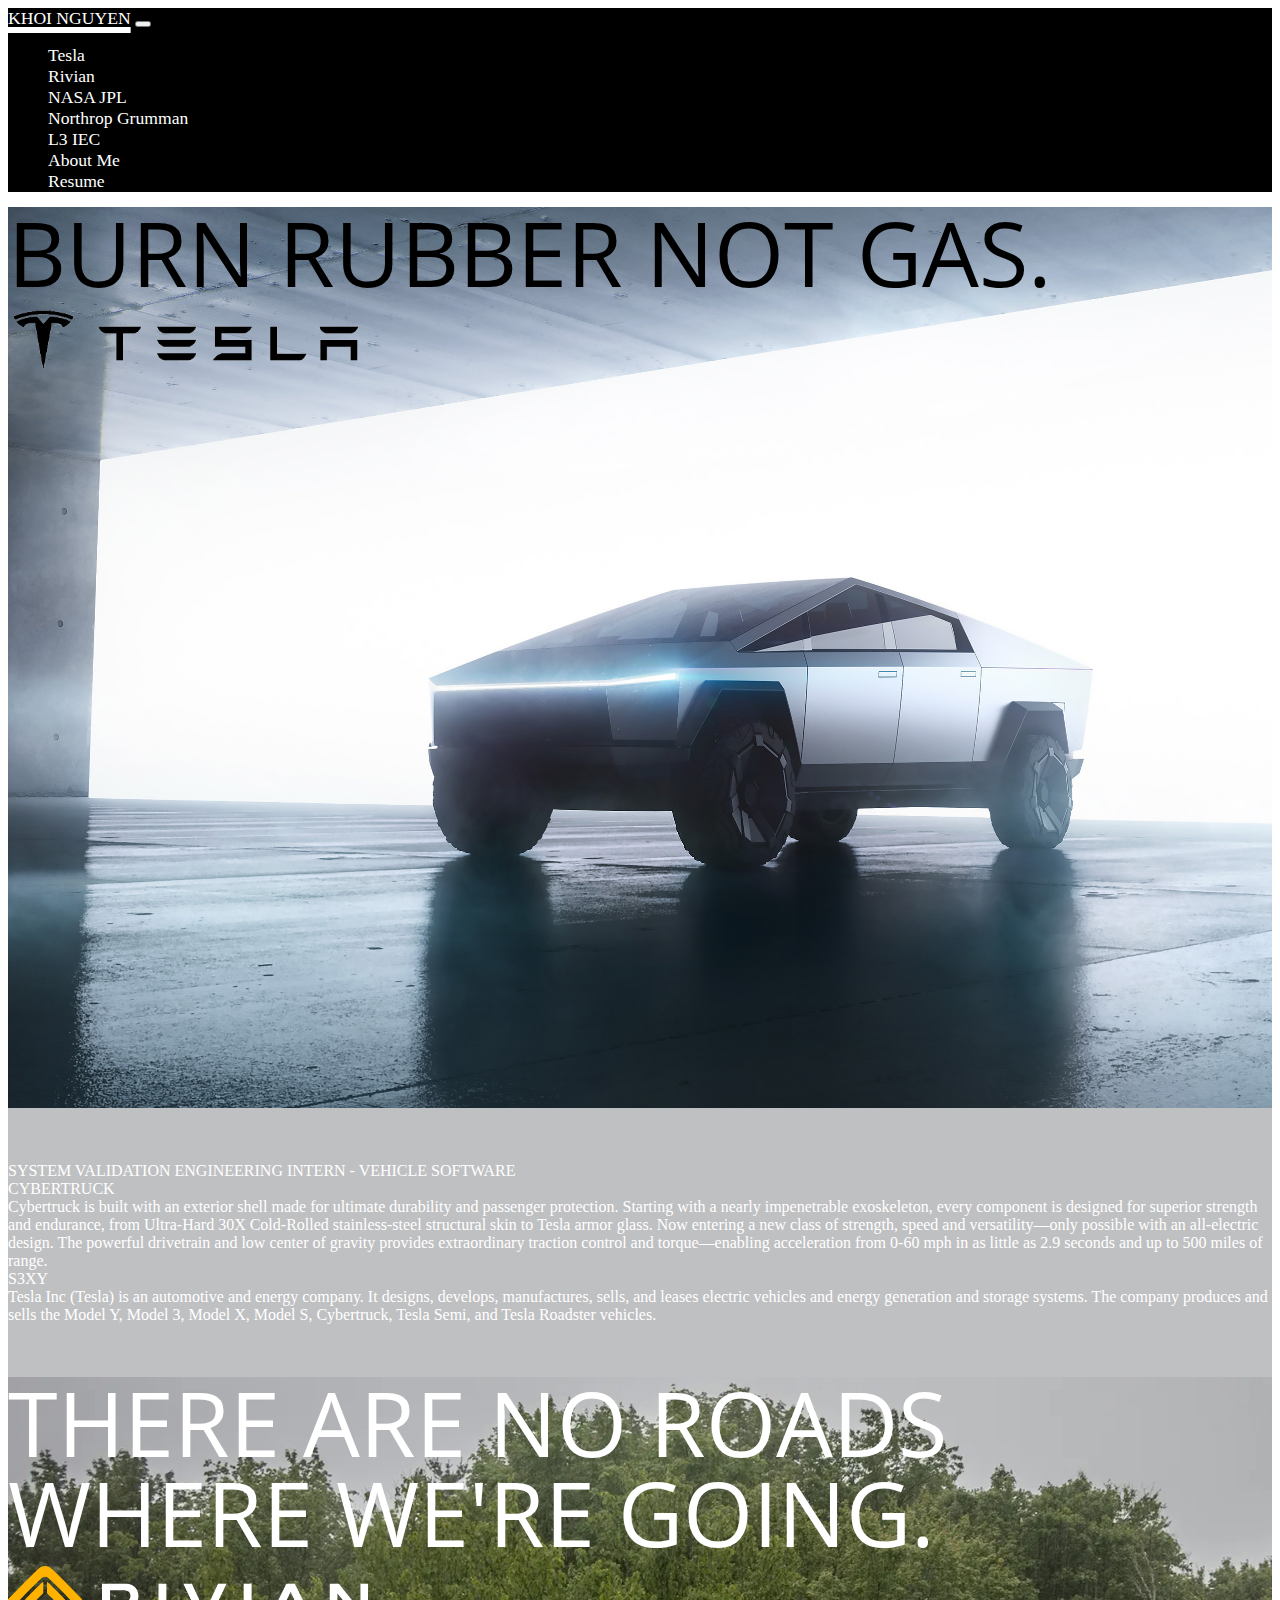
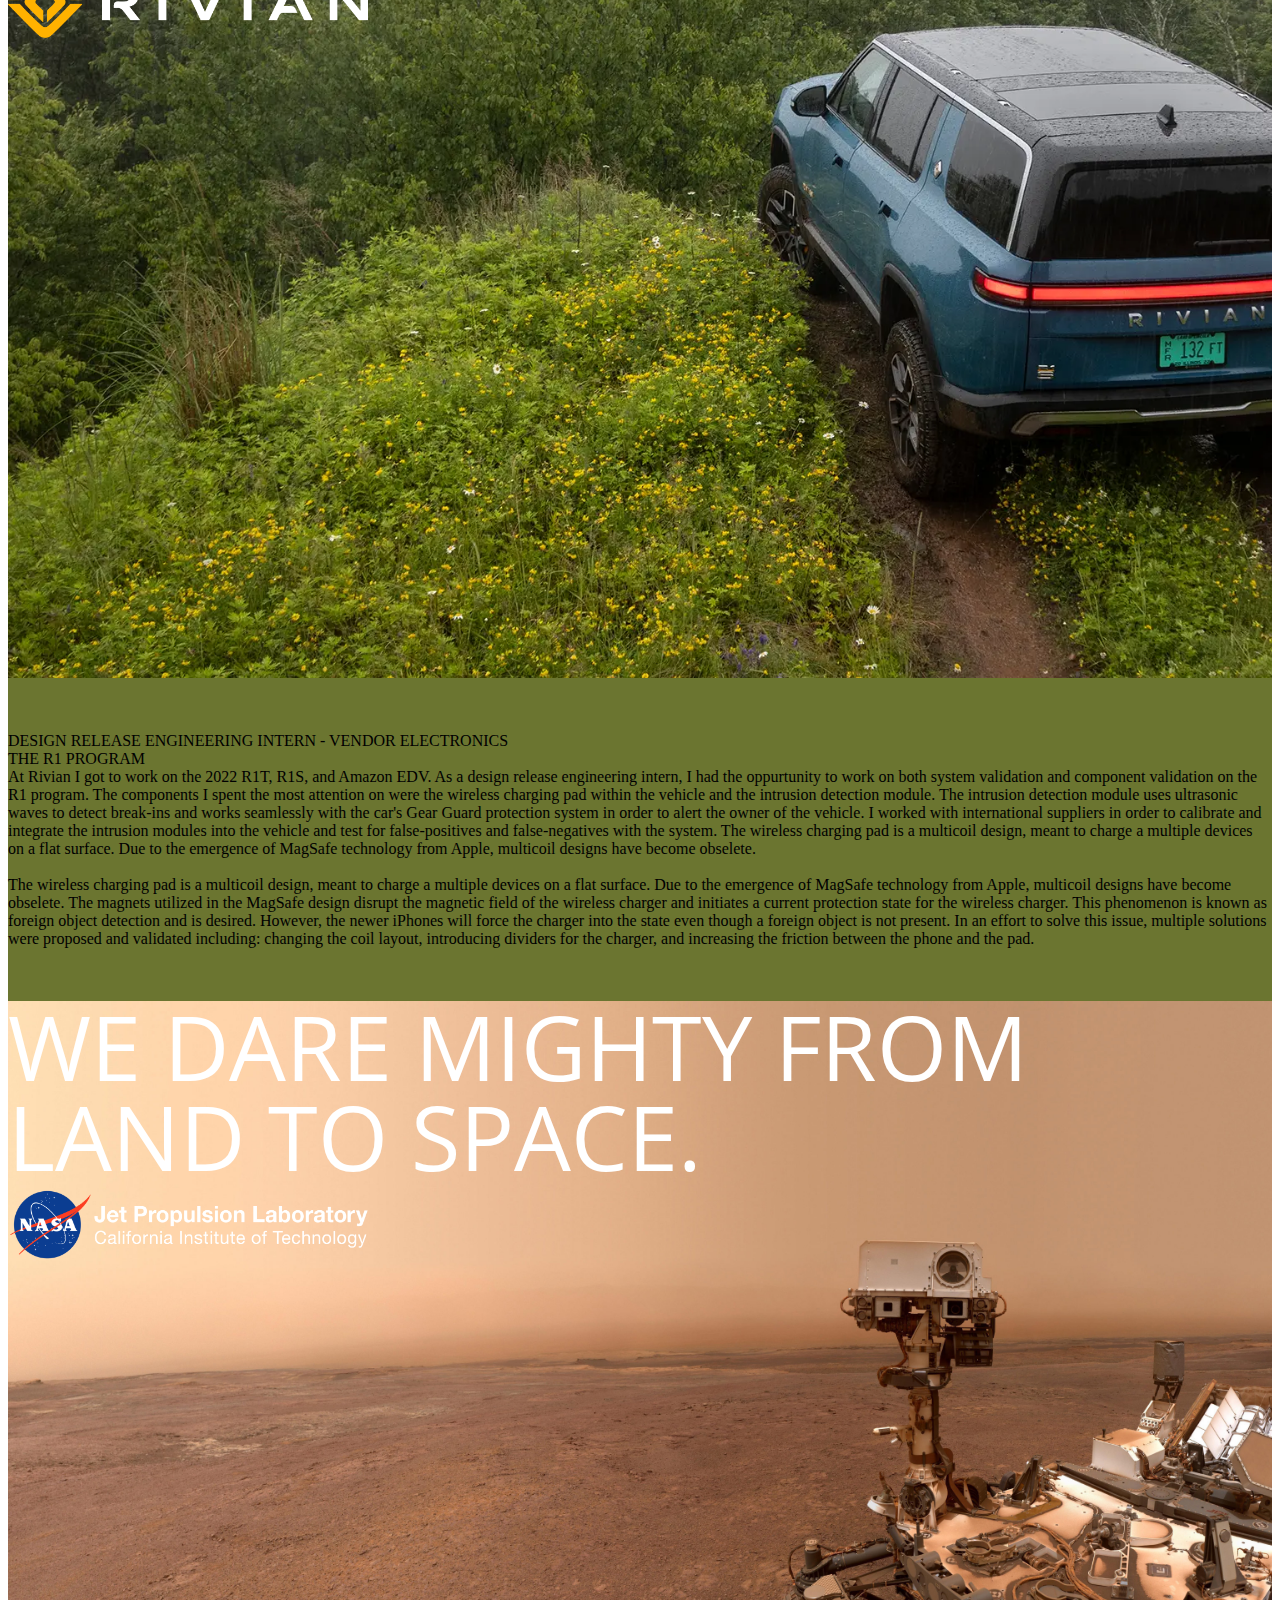
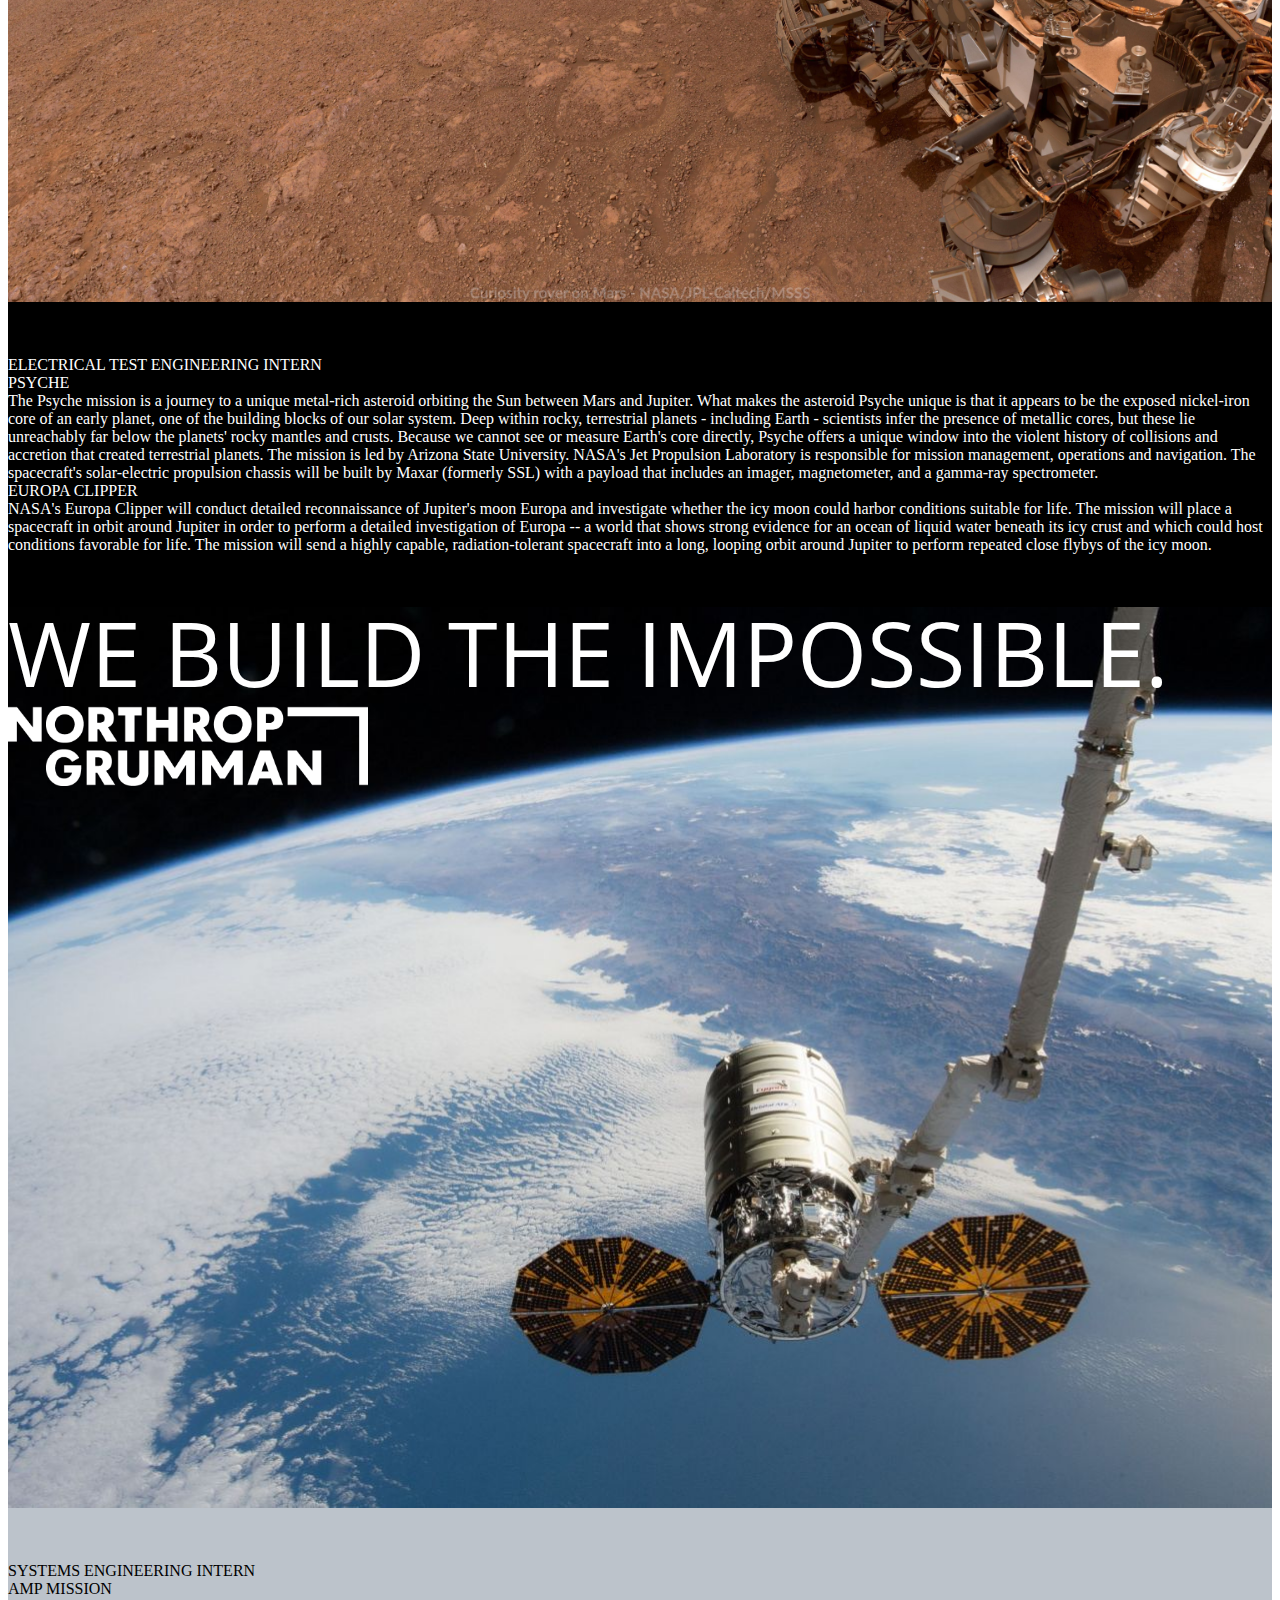
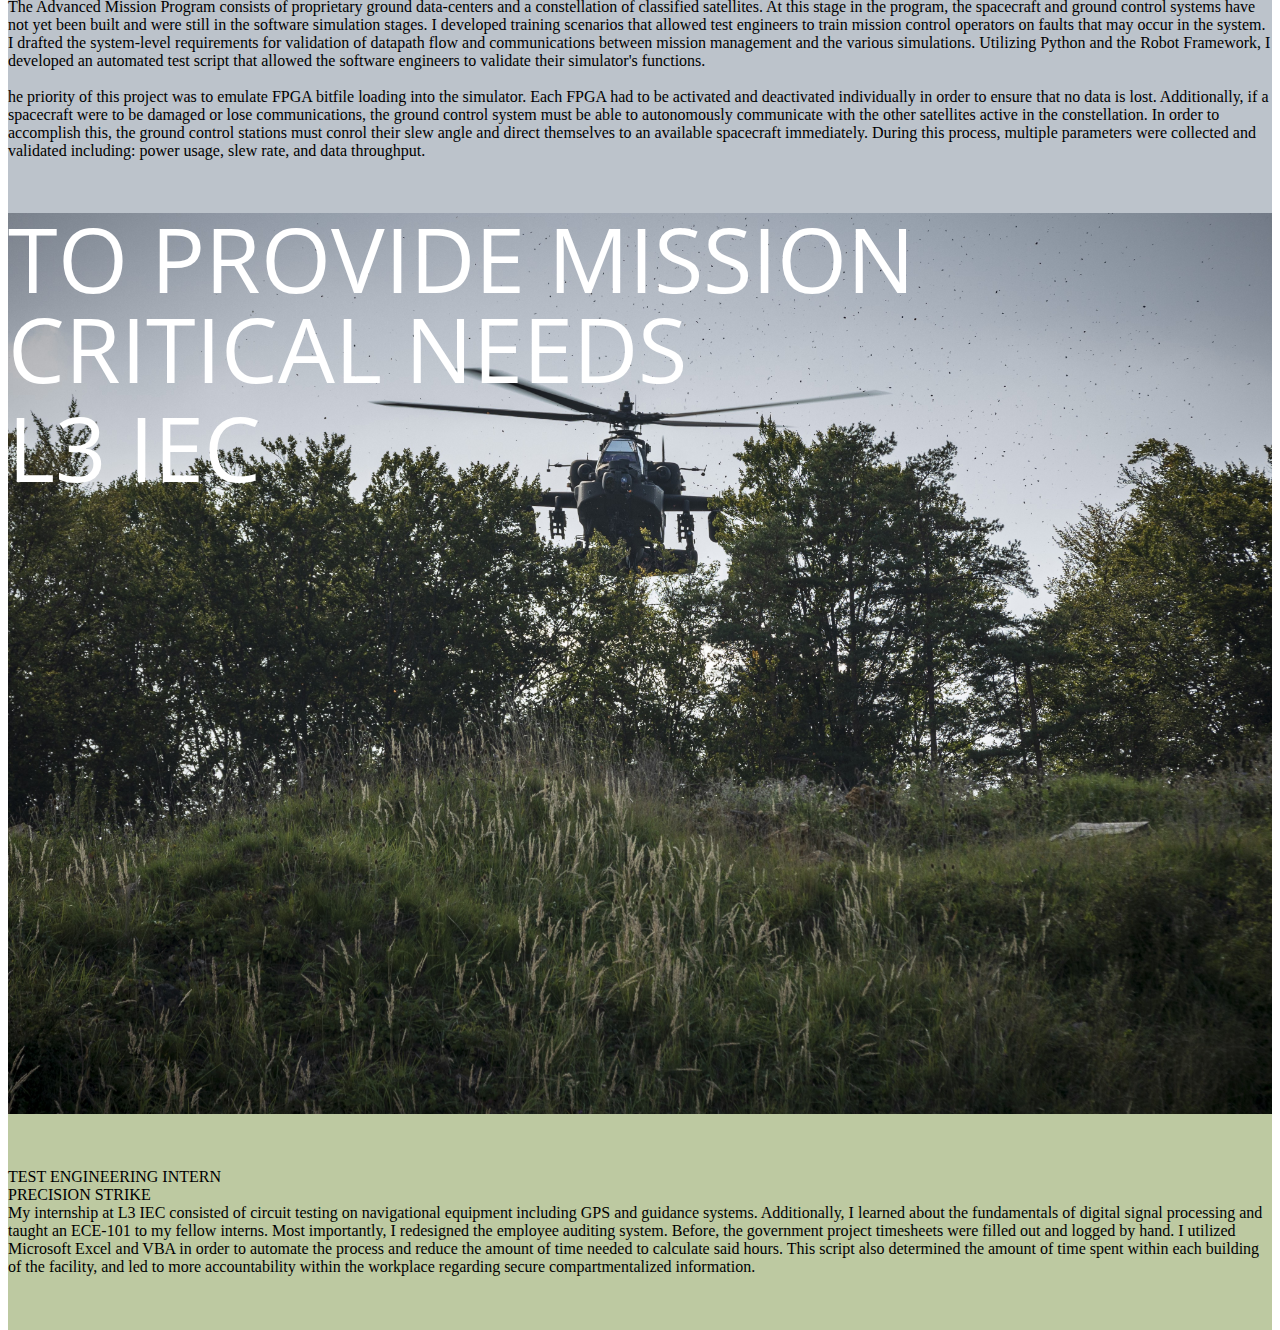
<file: index.html>
<!DOCTYPE html>
<html>
    <head>
        <title>Khoi Nguyen</title> 
        <meta charset="UTF-8">
        <meta name = "viewport" content ="width=device-width, intitial-scale=1.0">
        <link rel="apple-touch-icon" sizes="180x180" href="/apple-touch-icon.png">
        <link rel="icon" type="image/png" sizes="32x32" href="/favicon-32x32.png">
        <link rel="icon" type="image/png" sizes="16x16" href="/favicon-16x16.png">
        <link rel="manifest" href="/site.webmanifest">
        <link rel="mask-icon" href="/safari-pinned-tab.svg" color="#5bbad5">
        <meta name="msapplication-TileColor" content="#da532c">
        <meta name="theme-color" content="#ffffff">
        <link href="https://cdn.jsdelivr.net/npm/bootstrap@5.1.3/dist/css/bootstrap.min.css" rel="stylesheet" integrity="sha384-1BmE4kWBq78iYhFldvKuhfTAU6auU8tT94WrHftjDbrCEXSU1oBoqyl2QvZ6jIW3" crossorigin="anonymous">
        <link rel="stylesheet" href="main.css">
        <link rel="preconnect" href="https://fonts.googleapis.com">
        <link rel="preconnect" href="https://fonts.gstatic.com" crossorigin>
        <link href="https://fonts.googleapis.com/css2?family=Open+Sans:wght@700;800&family=Roboto&display=swap" rel="stylesheet">
    </head>
    <body> 
    <nav class="navbar navbar-expand-lg bg-dark navbar-dark fixed-top">
      <div class="container-fluid">
        <a href="#" class="col-4-lg offset-lg-1 navbar-brand nav-brand-text">KHOI NGUYEN</a>
        <button
          class="navbar-toggler"
          type="button"
          data-bs-toggle="collapse"
          data-bs-target="#navmenu"
        >
          <span class="navbar-toggler-icon"></span>
        </button>

        <div class="collapse navbar-collapse" id="navmenu">
            <ul class="navbar-nav ms-auto">
            <li class="nav-item">
                <a href="#tesla" class="nav-link nav-item-text">Tesla</a>
                </li>
              <li class="nav-item">
                <a href="#rivian" class="nav-link nav-item-text">Rivian</a>
              </li>
              <li class="nav-item">
                <a href="#nasa" class="nav-link nav-item-text">NASA JPL</a>
              </li>
              <li class="nav-item">
                <a href="#ng" class="nav-link nav-item-text">Northrop Grumman</a>
              </li>
              <li class="nav-item">
                <a href="#l3" class="nav-link nav-item-text">L3 IEC</a>
              </li>
              <li class="nav-item">
                <a href="about.html" class="nav-link nav-item-text">About Me</a>
              </li>
              <li class="nav-item">
                <a href="https://docs.google.com/document/d/1UL4uUA7EP6CMuGkQOuOCuGX_CeTuwXxSpNr4F12MhzI/edit?usp=sharing" target= "_blank" class="nav-link nav-item-text">Resume</a>
            </li>
            </ul>
          </div>
      </div>
    </nav>
    <div class="teslabackground">
        <div id="tesla">
            <div class="container">

                <div class="col-lg-10 page1contents d-flex flex-column justify-content-center">
                    <div class="teslasubtitle">BURN RUBBER NOT GAS.</div>
                    <img class ="logo" src="tesla.png" alt="">
                </div>
            </div>
        </div>
    </div>
    <div class="page2gray">
        <div class="container"><div class="h2">SYSTEM VALIDATION ENGINEERING INTERN - VEHICLE SOFTWARE</div></div>
        <div class="container">
            <div class="row">
                <div class="col-lg-6">
                    <div class=" h1">CYBERTRUCK</div>
                    <div class="p">Cybertruck is built with an exterior shell made for ultimate durability and passenger protection. Starting with a nearly impenetrable exoskeleton, 
                        every component is designed for superior strength and endurance, from Ultra-Hard 30X Cold-Rolled stainless-steel structural skin to Tesla armor glass. Now entering
                         a new class of strength, speed and versatility—only possible with an all-electric design. The powerful drivetrain and low center of gravity provides extraordinary 
                         traction control and torque—enabling acceleration from 0-60 mph in as little as 2.9 seconds and up to 500 miles of range.

                        

                    </div>
                </div>
                <div class="col-lg-6">
                    <div class=" h1">S3XY</div>
                    <div class="p">Tesla Inc (Tesla) is an automotive and energy company. It designs, develops, manufactures, sells, and leases electric vehicles and energy generation 
                        and storage systems. The company produces and sells the Model Y, Model 3, Model X, Model S, Cybertruck, Tesla Semi, and Tesla Roadster vehicles.

                    </div>
                </div>
            </div>
        </div>
    </div> 
    </nav>
        <div class="rivianbackground">
            <div id="rivian">
                <div class="container">

                    <div class="col-lg-10 page1contents d-flex flex-column justify-content-center">
                        <div class="subtitle">THERE ARE NO ROADS WHERE WE'RE GOING.</div>
                        <img class ="logo" src="rivian.png" alt="">
                    </div>
                </div>
            </div>
        </div>
        <div class="page2greendark">
            <div class="container"><div class="h2">DESIGN RELEASE ENGINEERING INTERN - VENDOR ELECTRONICS</div></div>
            <div class="container">
                <div class="row">
                    <div class="col-lg-6">
                        <div class=" h1">THE R1 PROGRAM</div>
                        <div class="p">At Rivian I got to work on the 2022 R1T, R1S, and Amazon EDV. As a design release engineering intern, I had the oppurtunity 
                            to work on both system validation and component validation on the R1 program. The components I spent the most attention on 
                            were the wireless charging pad within the vehicle and the intrusion detection module. The intrusion detection module uses 
                            ultrasonic waves to detect break-ins and works seamlessly with the car's Gear Guard protection system in order to alert 
                            the owner of the vehicle. I worked with international suppliers in order to calibrate and integrate the intrusion modules 
                            into the vehicle and test for false-positives and false-negatives with the system. The wireless charging pad is a multicoil design, 
                            meant to charge a multiple devices on a flat surface. Due to the emergence of MagSafe technology from Apple, multicoil designs have become obselete.

                        </div>
                    </div>
                    <div class="col-lg-6">
                        <div class=" h1">&nbsp</div>
                        <div class="p">The wireless charging pad is a multicoil design, meant to charge a multiple devices on a flat surface. Due to the emergence of 
                            MagSafe technology from Apple, multicoil designs have become obselete. The magnets utilized in the MagSafe design disrupt the magnetic field 
                            of the wireless charger and initiates a current protection state for the wireless charger. This phenomenon is known as foreign object detection 
                            and is desired. However, the newer iPhones will force the charger into the state even though a foreign object is not present. In an effort to solve this 
                            issue, multiple solutions were proposed and validated including: changing the coil layout, introducing dividers for the charger, and increasing the friction 
                            between the phone and the pad.

                        </div>
                    </div>
                </div>
            </div>
        </div>
        <div class="nasabackground">
            <div id="nasa">
                <div class="container">

                    <div class="col-lg-10 page1contents d-flex flex-column justify-content-center">
                        <div class="subtitle">WE DARE MIGHTY FROM LAND TO SPACE.</div>
                        <img class ="logo" src="nasa.png" alt="">
                    </div>
                </div>
            </div>
        </div>
        <div class="page2black">
            <div class="container"><div class="h2">ELECTRICAL TEST ENGINEERING INTERN</div></div>
            <div class="container">
                <div class="row">
                    <div class="col-lg-6">
                        <div class=" h1">PSYCHE</div>
                        <div class="p">The Psyche mission is a journey to a unique metal-rich asteroid orbiting the Sun between Mars and Jupiter. 
                            What makes the asteroid Psyche unique is that it appears to be the exposed nickel-iron core of an early planet, one 
                            of the building blocks of our solar system. Deep within rocky, terrestrial planets - including Earth - scientists 
                            infer the presence of metallic cores, but these lie unreachably far below the planets' rocky mantles and crusts. 
                            Because we cannot see or measure Earth's core directly, Psyche offers a unique window into the violent history of 
                            collisions and accretion that created terrestrial planets. The mission is led by Arizona State University. NASA's 
                            Jet Propulsion Laboratory is responsible for mission management, operations and navigation. The spacecraft's 
                            solar-electric propulsion chassis will be built by Maxar (formerly SSL) with a payload that includes an imager, 
                            magnetometer, and a gamma-ray spectrometer.
                        </div>
                    </div>
                    <div class="col-lg-6">
                        <div class=" h1">EUROPA CLIPPER</div>
                        <div class="p">NASA's Europa Clipper will conduct detailed reconnaissance of Jupiter's moon Europa and investigate 
                            whether the icy moon could harbor conditions suitable for life. The mission will place a spacecraft in orbit 
                            around Jupiter in order to perform a detailed investigation of Europa -- a world that shows strong evidence 
                            for an ocean of liquid water beneath its icy crust and which could host conditions favorable for life. The 
                            mission will send a highly capable, radiation-tolerant spacecraft into a long, looping orbit around Jupiter 
                            to perform repeated close flybys of the icy moon.
                        </div>
                    </div>
                </div>
            </div>
        </div>
        <div class="northropbackground">
            <div id="ng">
                <div class="container">

                    <div class="col-lg-8 page1contents d-flex flex-column justify-content-center">
                        <div class="subtitle">WE BUILD THE IMPOSSIBLE.</div>
                        <img class ="logo" src="northrop.png" alt="">
                    </div>
                </div>
            </div>
        </div>
        <div class="page2blue">
            <div class="container"><div class="h2">SYSTEMS ENGINEERING INTERN</div></div>
            <div class="container">
                <div class="row">
                    <div class="col-lg-6">
                        <div class="h1">AMP MISSION</div>
                        <div class="p">
                            The Advanced Mission Program consists of proprietary ground data-centers and a constellation of classified satellites. At this stage in the program, the spacecraft 
                            and ground control systems have not yet been built and were still in the software simulation stages. I developed training scenarios that allowed test engineers to train 
                            mission control operators on faults that may occur in the system. I drafted the system-level requirements for validation of datapath flow and communications between mission 
                            management and the various simulations. Utilizing Python and the Robot Framework, I developed an automated test script that allowed the software engineers to validate their 
                            simulator's functions.
                        </div>
                    </div>
                    <div class="col-lg-6">
                        <div class="h1">&nbsp</div>
                        <div class="p">
                            he priority of this project was to emulate FPGA bitfile loading into the simulator. Each FPGA had to be activated and deactivated individually in order 
                            to ensure that no data is lost. Additionally, if a spacecraft were to be damaged or lose communications, the ground control system must be able to autonomously communicate with 
                            the other satellites active in the constellation. In order to accomplish this, the ground control stations must conrol their slew angle and direct themselves 
                            to an available spacecraft immediately. During this process, multiple parameters were collected and validated including: power usage, slew rate, and data throughput.
                        </div>
                    </div>
                </div>
            </div>
        </div>
        <div class="l3background">
            <div id="l3">
                <div class="container">

                    <div class="page1contents d-flex flex-column justify-content-center">
                        <div class="subtitle">TO PROVIDE MISSION CRITICAL NEEDS</div>
                        <div class="subtitle">L3 IEC</div>
                    </div>
                </div>
            </div>
        </div>
        <div class="page2green">
            <div class="container"><div class="h2">TEST ENGINEERING INTERN</div></div>
            <div class="container">
                <div class="col-lg-8">
                    <div class="h1">PRECISION STRIKE</div>
                    <div class="p">
                        My internship at L3 IEC consisted of circuit testing on navigational equipment including GPS and guidance systems. Additionally, I learned about the fundamentals 
                        of digital signal processing and taught an ECE-101 to my fellow interns. Most importantly, I redesigned the employee auditing system. Before, the government project 
                        timesheets were filled out and logged by hand. I utilized Microsoft Excel and VBA in order to automate the process and reduce the amount of time needed to calculate 
                        said hours. This script also determined the amount of time spent within each building of the facility, and led to more accountability within the workplace regarding 
                        secure compartmentalized information.
                    </div>
                </div>
            </div>
        </div>
        


        <script src="https://cdn.jsdelivr.net/npm/bootstrap@5.1.3/dist/js/bootstrap.bundle.min.js" integrity="sha384-ka7Sk0Gln4gmtz2MlQnikT1wXgYsOg+OMhuP+IlRH9sENBO0LRn5q+8nbTov4+1p" crossorigin="anonymous"></script>
        <script>
            window.addEventListener('scroll', function () {
                const height = window.innerHeight*0.2;
                let header = document.querySelector('nav');
                let windowPosition = window.scrollY > height;
                header.classList.toggle('scrolled', windowPosition);
            })
        </script>
    </body>

</html>
</file>
<file: main.css>
html, body{
    scroll-behavior: smooth;
    text-decoration-skip-ink: none !important;
    word-wrap: break-word;
}
body{
    min-height: 100vh;
    min-height: fill-available;
    min-height: -webkit-fill-available;
}
html{
    height: fill-available;
    height: -webkit-fill-available;
}
.bg-dark{
    background: black !important;
}
.bg-dark.scrolled{
    transition: 500ms ease !important;
    background: black !important;
}
.nav-brand-text, .nav-brand-text:hover{
    font-size: 1.1rem;
    text-decoration: underline  0.4rem white;
    color: white;
}
.dropdown .nav-link{
    color: white;
    font-size: 1.1rem;
    text-decoration: underline  0.4rem transparent !important;
    transition: text-decoration-color 0.5s !important;
}
.dropdown-menu-right {
    right: 0;
    left: auto;
}
.dropdown-toggle:hover, .dropdown-toggle:visited .dropdown-toggle:active .drodown-toggle:focus{
    font-size: 1.1rem;
    text-decoration-color: white !important;
    color: white !important;
}
.nav-item-text{
    font-size: 1.1rem;
    text-decoration: underline  0.4rem transparent;
    color: white !important;
    transition: text-decoration-color 0.5s;
}
.nav-item-text:hover, .nav-item-text:visited{
    text-decoration-color: white !important;
    color: white !important;
}

.subtitle{
    color: white;
    position: relative;
    font-size: 10vh;
    font-family: 'Open Sans', sans-serif;
    line-height: 10vh;
    padding-bottom: 1vh;
}
.teslasubtitle{
    color: black;
    position: relative;
    font-size: 10vh;
    font-family: 'Open Sans', sans-serif;
    line-height: 10vh;
    padding-bottom: 1vh;
}
.logo{
    width: 40vh;
    margin:0;
    height: auto;
    position: relative;
}
.bluebackground{
    height:50vh;
    background-color: #66b3ff;
    background-size:cover;
    background-position: center;
    margin-top:-1px;
}
.nasabackground{
    height:calc(100vh + 1px);
    background-image: url(nasabackground.jpg);
    background-size:cover;
    background-position: top;
    margin-top:-1px;
}
.teslabackground{
    height:calc(100vh + 1px);
    background-image: url(teslabackground.jpg);
    background-size:cover;
    background-position: 0% 0%;
    margin-top:-1px;
}
.rivianbackground{
    height:calc(100vh + 1px);
    background-image: url(rivianbackground.jpg);
    background-size:cover;
    background-position: 0% 0%;
    margin-top:-1px;
}
.northropbackground{
    height:calc(100vh + 1px);
    background-image: url(northropbackground.jpg);
    background-size:cover;
    background-position: center;
    margin-top:-1px;
}
.l3background{
    height:calc(100vh + 1px);
    background-image: url(l3background.jpg);
    background-size:cover;
    background-position: center;
    margin-top:-1px;
}

.halfpagecontents{
    height: 50vh;
}

.page1contents{
    height: 100vh;
}
.page2gray{
    padding-top: 6vh;
    padding-bottom: 6vh;
    height: auto;
    background-color: #bfc0c2;
    margin:0;
    color: white;
}
.page2black{
    padding-top: 6vh;
    padding-bottom: 6vh;
    height: auto;
    background-color: #000000;
    margin:0;
    color: white;
}
.page2tan{
    padding-top: 6vh;
    padding-bottom: 6vh;
    height: auto;
    background-color: #c49370;
    margin:0;
}
.page2blue{
    padding-top: 6vh;
    padding-bottom: 6vh;
    height: auto;
    background-color: #BCC3CB;
    margin:0;
}
.page2green{
    padding-top: 6vh;
    padding-bottom: 6vh;
    height: auto;
    background-color: #bdc9a1;
    margin:0;
}
.page2greendark{
    padding-top: 6vh;
    padding-bottom: 6vh;
    height: auto;
    background-color: #6b7530;
    margin:0;
}
.page2white{
    padding-top: 6vh;
    padding-bottom: 6vh;
    height: auto;
    background-color: #FFFFFF;
    margin:0;
}
</file>
